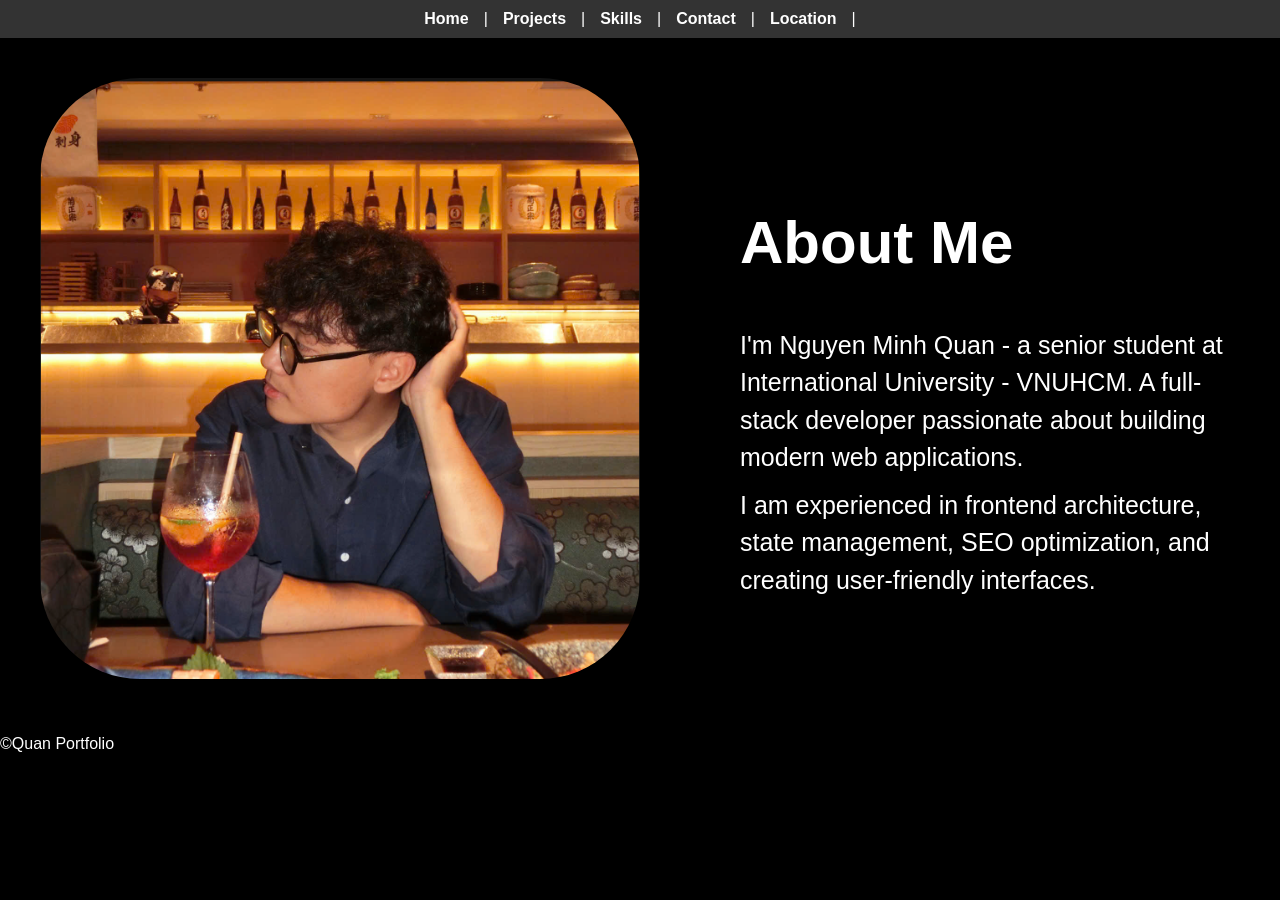
<file: about.html>
<!DOCTYPE html>
<html>
<head>
  <title>About</title>
  <link rel="stylesheet" href="assets/css/styles.css">
</head>
<body class="about-page">
  <header>
    <nav>
      <a href="index.html">Home</a> |
      <a href="projects.html">Projects</a> |
      <a href="skills.html">Skills</a> |
      <a href="contact.html">Contact</a> |
      <a href="location.html">Location</a> |
    </nav>
  </header>

  <main>
    <section class="about-section">
      <img src="assets/css/img/aboutme.png" alt="About Me" class="about-img">
      <article class="about-text">
        <h1>About Me</h1>
        <p>I'm Nguyen Minh Quan - a senior student at International University - VNUHCM. A full-stack developer passionate about building modern web applications.</p>
        <p>I am experienced in frontend architecture, state management, SEO optimization, and creating user-friendly interfaces.
      </article>
    </section>
  </main>




  <footer>
    <p>&copy;Quan Portfolio</p>
  </footer>
</body>

</html>
</file>
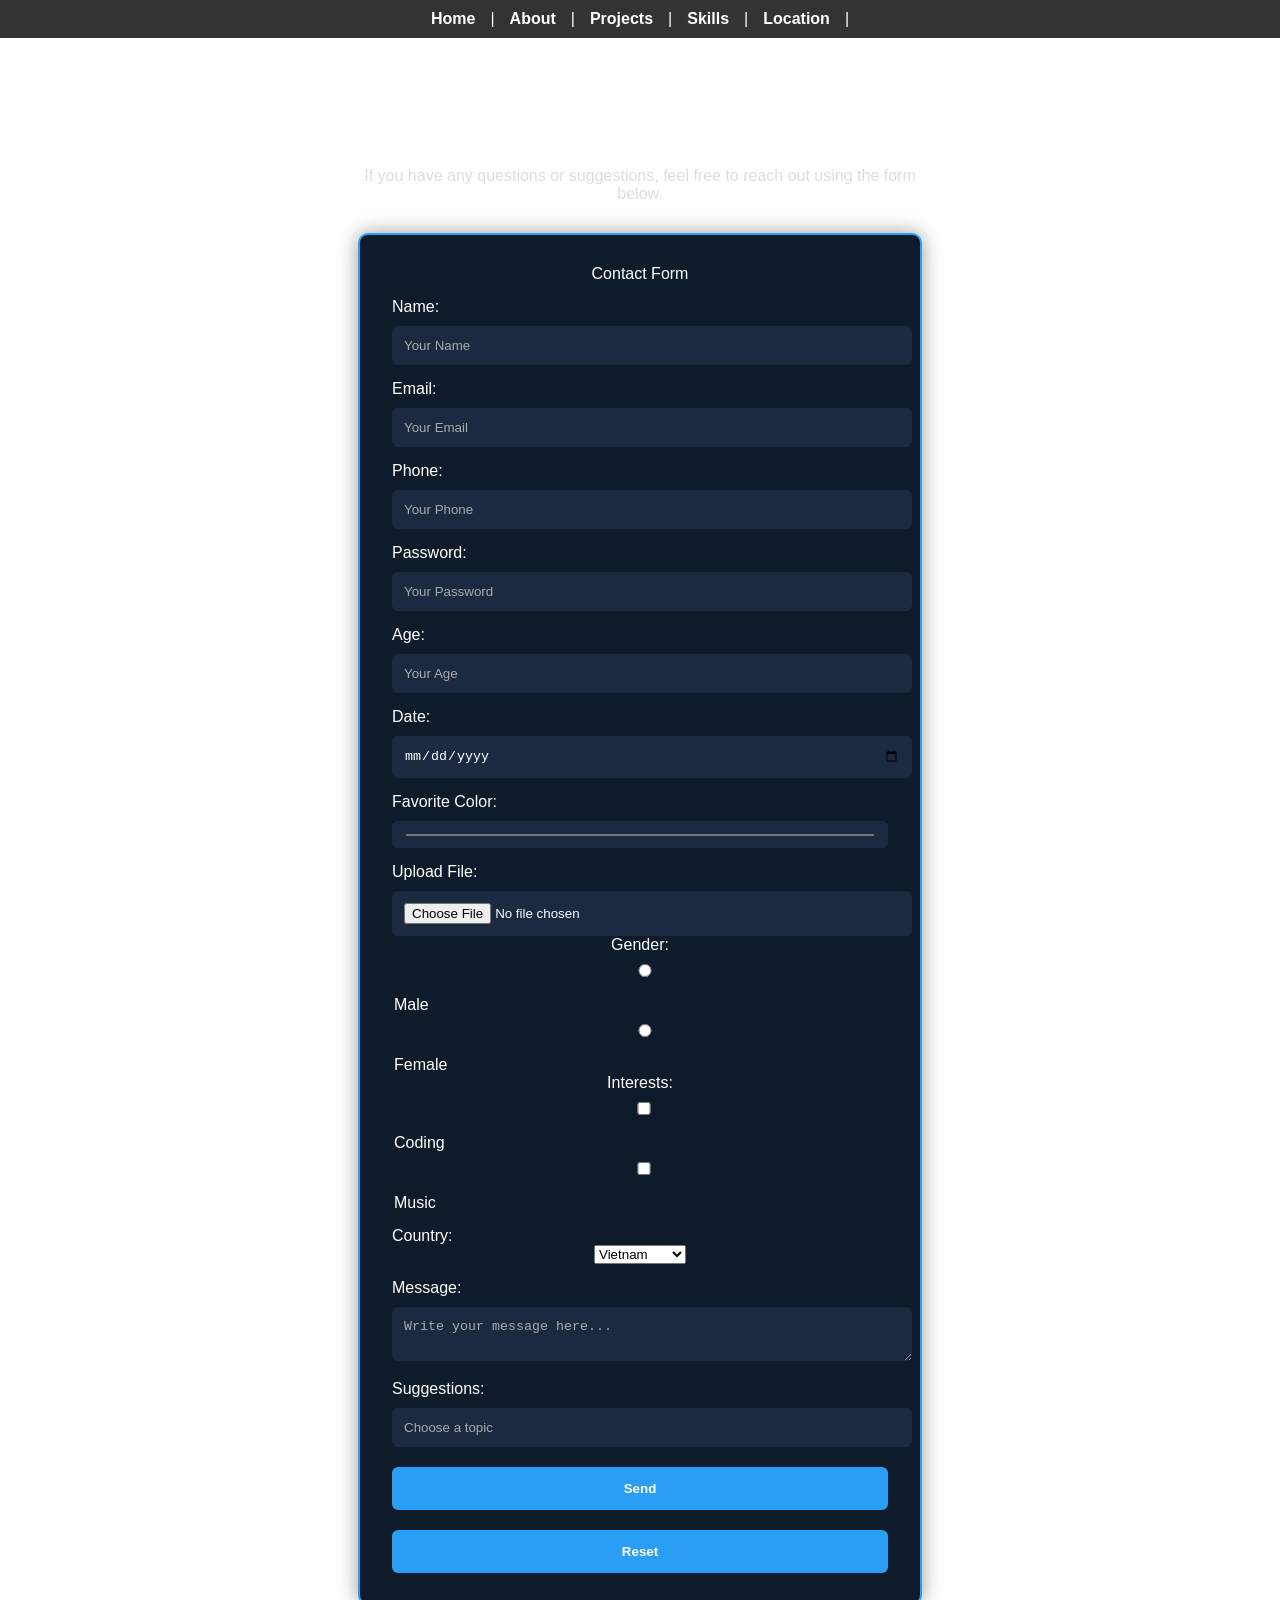
<file: contact.html>
<!DOCTYPE html>
<html>
<head>
  <title>Contact</title>
  <link rel="stylesheet" href="assets/css/styles.css">
</head>
<body class="contact-page">
  <header>
  <nav>
      <a href="index.html">Home</a> |
      <a href="about.html">About</a> |
      <a href="projects.html">Projects</a> |
      <a href="skills.html">Skills</a> |
      <a href="location.html">Location</a> |
    </ul>
  </nav>
  </header>

  <main>
  <section class="contact-section">
    <h1>Contact Me</h1>
    <p>If you have any questions or suggestions, feel free to reach out using the form below.</p>
    <form class="contact-form" method="post" action="#">
      <fieldset>
        <legend>Contact Form</legend>

        <label for="name">Name:</label>
        <input type="text" id="name" name="name" placeholder="Your Name" required>

        <label for="email">Email:</label>
        <input type="email" id="email" name="email" placeholder="Your Email" required>

        <label for="phone">Phone:</label>
        <input type="tel" id="phone" name="phone" pattern="[0-9]{10}" placeholder="Your Phone" required>

        <label for="password">Password:</label>
        <input type="password" id="password" name="password" placeholder="Your Password" required>

        <label for="age">Age:</label>
        <input type="number" id="age" name="age" min="18" max="99" placeholder="Your Age">

        <label for="date">Date:</label>
        <input type="date" id="date" name="date">

        <label for="color">Favorite Color:</label>
        <input type="color" id="color" name="color">

        <label for="file">Upload File:</label>
        <input type="file" id="file" name="file">

        <fieldset>
          <legend>Gender:</legend>
          <input type="radio" id="male" name="gender" value="male">
          <label for="male">Male</label>
          <input type="radio" id="female" name="gender" value="female">
          <label for="female">Female</label>
        </fieldset>

        <fieldset>
          <legend>Interests:</legend>
          <input type="checkbox" id="coding" name="interest" value="coding">
          <label for="coding">Coding</label>
          <input type="checkbox" id="music" name="interest" value="music">
          <label for="music">Music</label>
        </fieldset>

        <label for="country">Country:</label>
        <select id="country" name="country">
          <optgroup label="Asia">
            <option>Vietnam</option>
            <option>Japan</option>
          </optgroup>
          <optgroup label="Europe">
            <option>France</option>
            <option>Germany</option>
          </optgroup>
        </select>

        <label for="message">Message:</label>
        <textarea id="message" name="message" placeholder="Write your message here..."></textarea>

        <label for="suggestions">Suggestions:</label>
        <input list="topics" id="suggestions" name="suggestions" placeholder="Choose a topic">
        <datalist id="topics">
          <option value="Web Development">
          <option value="AI">
          <option value="Design">
        </datalist>

        <input type="hidden" name="hiddenField" value="secret">

        <input type="submit" value="Send">
        <input type="reset" value="Reset">
      </fieldset>
    </form>
  </section>
</main>


  
</body>

</html>
</file>
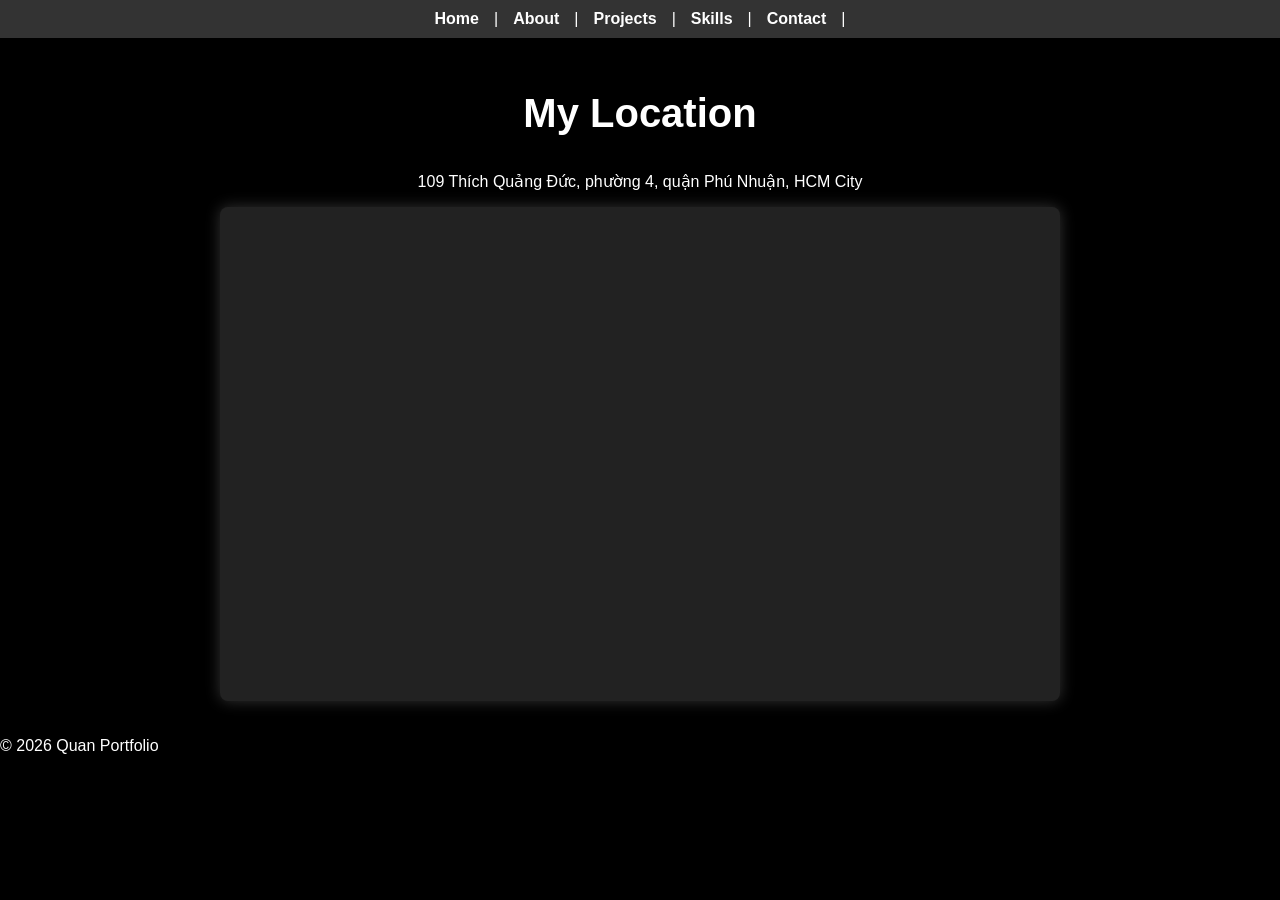
<file: location.html>
<!DOCTYPE html>
<html>
<head>
  <title>Map</title>
  <link rel="stylesheet" href="assets/css/styles.css">
</head>
<body class="location-page">
 <header>
  <nav>
      <a href="index.html">Home</a> |
      <a href="about.html">About</a> |
      <a href="projects.html">Projects</a> |
      <a href="skills.html">Skills</a> |
      <a href="contact.html">Contact</a> |
    </ul>
  </nav>
  </header>

  <main>
    <section class="location-section">
      <h1>My Location</h1>
      <p>109 Thích Quảng Đức, phường 4, quận Phú Nhuận, HCM City</p>
      <div class="location-map">
        <iframe 
          src="https://www.google.com/maps/embed?pb=!1m18!1m12!1m3!1d3919.123456789!2d106.6789!3d10.7999!2m3!1f0!2f0!3f0!3m2!1i1024!2i768!4f13.1!3m3!1m2!1s0x317529abcd12345%3A0x9876543210abcdef!2s109%20Th%C3%ADch%20Qu%E1%BA%A3ng%20%C4%90%E1%BB%A9c%2C%20Ph%C3%BA%20Nhu%E1%BA%ADn%2C%20H%E1%BB%93%20Ch%C3%AD%20Minh!5e0!3m2!1sen!2s!4v1700000000000!5m2!1sen!2s" 
          allowfullscreen="" 
          loading="lazy">
        </iframe>
      </div>
    </section>
  </main>



  <footer>
    <p>&copy; 2026 Quan Portfolio</p>
  </footer>
</body>

</html>
</file>
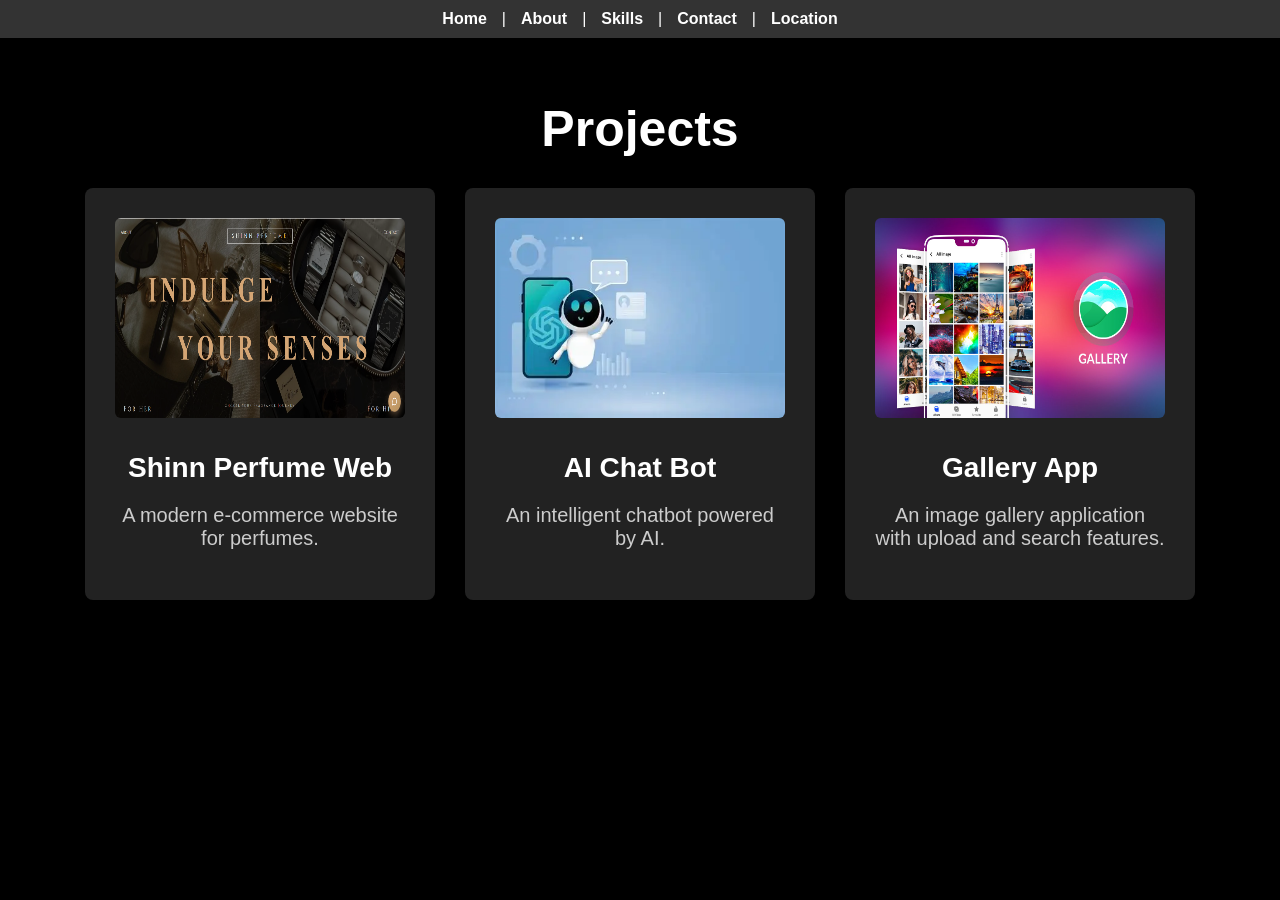
<file: projects.html>
<!DOCTYPE html>
<html>
<head>
  <title>Projects</title>
  <link rel="stylesheet" href="assets/css/styles.css">
</head>
<body class="projects-page">
  <header>
    <nav>
      <a href="index.html">Home</a> |
      <a href="about.html">About</a> |
      <a href="skills.html">Skills</a> |
      <a href="contact.html">Contact</a> |
      <a href="location.html">Location</a>
    </nav>
  </header>


  <main>
    <section class="projects-section">
      <h1>Projects</h1>
      <div class="projects-grid">
        <div class="project-box">
          <img src="assets/css/img/project1.png" alt="Shinn Perfume Web">
          <h2>Shinn Perfume Web</h2>
          <p>A modern e-commerce website for perfumes.</p>
        </div>
        <div class="project-box">
          <img src="assets/css/img/project2.png" alt="AI Chat Bot">
          <h2>AI Chat Bot</h2>
          <p>An intelligent chatbot powered by AI.</p>
        </div>
        <div class="project-box">
          <img src="assets/css/img/project3.png" alt="Gallery App">
          <h2>Gallery App</h2>
          <p>An image gallery application with upload and search features.</p>
        </div>
      </div>
    </section>
  </main>

 
</body>

</html>
</file>
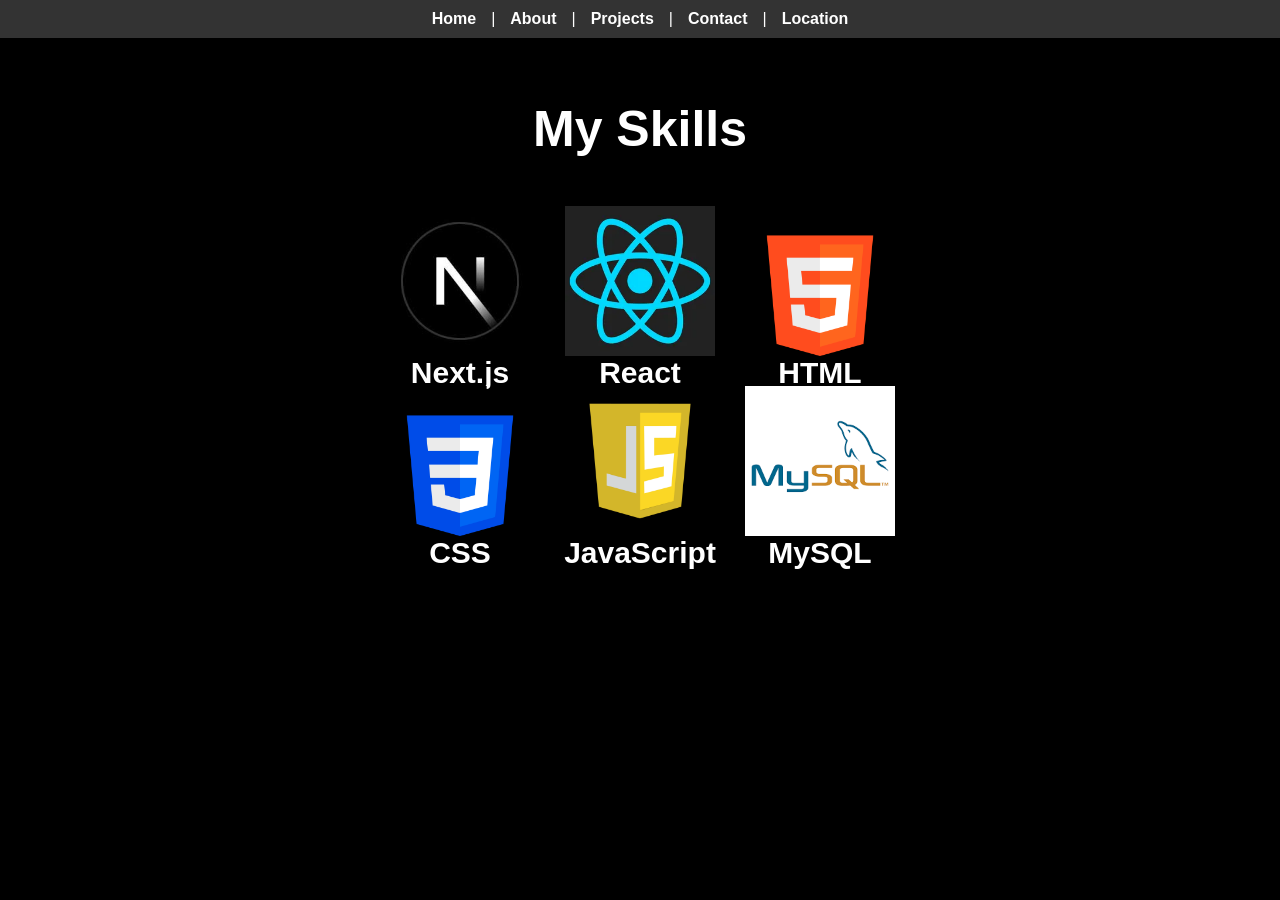
<file: Skills.html>
<!DOCTYPE html>
<html>
<head>
  <title>Gallery</title>
  <link rel="stylesheet" href="assets/css/styles.css">
</head>
<body class="skills-page">
  <header>
    <nav>
      <a href="index.html">Home</a> |
      <a href="about.html">About</a> |
      <a href="projects.html">Projects</a> |
      <a href="contact.html">Contact</a> |
      <a href="location.html">Location</a>
    </nav>
  </header>

  <main>
    <section class="skills-section">
      <h1>My Skills</h1>
      <div class="skills-grid">
      <div class="skill-box">
        <img src="assets/css/img/nextjs.png" alt="Next.js">
        <span>Next.js</span>
      </div>
      <div class="skill-box">
        <img src="assets/css/img/react.png" alt="React">
        <span>React</span>
      </div>
      <div class="skill-box">
        <img src="assets/css/img/html.png" alt="HTML">
        <span>HTML</span>
      </div>
      <div class="skill-box">
        <img src="assets/css/img/css.png" alt="CSS">
        <span>CSS</span>
      </div>
      <div class="skill-box">
        <img src="assets/css/img/javascript.png" alt="JavaScript">
        <span>JavaScript</span>
      </div>
      <div class="skill-box">
        <img src="assets/css/img/mysql.png" alt="MySQL">
        <span>MySQL</span>
      </div>
    </div>



</body>

</html>
</file>
<file: assets/css/styles.css>
/*Home*/
body.home-page {
  margin: 0;
  font-family: Arial, sans-serif;
  background-color: black;
  color: var(--text-color);
  height: 750px;
  display: flex;
  flex-direction: column;
  align-items: center;  
  justify-content: center; 
  text-align: center;
}

.home-page h1 {
  font-size: 100px;
  margin: 10px 0;
  color: white;
  font-weight: bolder;
  
}

.home-page h2 {
  font-size: 50px;
  margin: 10px 0 30px 0;
  color: rgb(143, 139, 139);
  font-weight: 100;
}

.menu-grid {
  display: grid;
  grid-template-columns: repeat(3, 150px);
  gap: 20px;
}

.menu-item {
  color: aqua;
  padding: 20px;
  border-radius: 8px;
  text-decoration: none;
  font-weight: bold;
  font-size: 25px;
  text-align: center;
  transition: background-color 0.3s, transform 0.2s;
}

.menu-item:hover,
.menu-item:focus {
  transform: scale(1.5);
  outline: none;
}

/*About*/
.about-page {
  margin: 0;
  font-family: Arial, sans-serif;
  background-color: black;   
  color: white;              
  min-height: 100vh;
  display: flex;
  flex-direction: column;
}

.about-section {
  flex: 1;
  display: flex;
  align-items: center;      
  justify-content: center;   
  gap: 100px;                
  padding: 40px;
}

.about-img {
  max-width: 600px;          
  border-radius: 100px;
}

.about-text {
  max-width: 500px;
  text-align: left;
}

.about-text h1 {
  font-size: 60px;
  margin-bottom: 50px;
  font-weight: bold;
}

.about-text p {
  margin: 10px 0;
  line-height: 1.5;
  font-size: 25px;
}

header {
  background-color: #333;
  padding: 10px;
}

header nav {
  display: flex;
  justify-content: center;  
  gap: 15px;                
}

header nav a {
  color: white;
  text-decoration: none;
  font-weight: bold;
}

header nav a:hover {
  text-decoration: underline;
  color: aqua;
}


@media (max-width: 768px) {
  .about-section {
    flex-direction: column;   
    text-align: center;
  }

  .about-img {
    max-width: 250px;
  }

  .about-text {
    text-align: center;
  }
}

/*Skills*/
.skills-page {
  margin: 0;
  font-family: Arial, sans-serif;
  background-color: black;
  color: white;
  min-height: 100vh;
  display: flex;
  flex-direction: column;
}

.skills-section {
  flex: 1;
  display: flex;
  flex-direction: column;
  align-items: center;     
  justify-content: center; 
  text-align: center;
  padding: 20px;
}

.skills-section h1 {
  font-size: 50px;
  margin-bottom: 80px;
  font-weight: bold;
  text-align: center;      
}

.skills-grid {
  display: grid;
  grid-template-columns: repeat(3, 120px); 
  gap: 60px;
  justify-content: center; 
}

.skill-box {
  color: white;
  font-weight: bold;
  display: flex;
  flex-direction: column;   
  align-items: center;      
  justify-content: center;
  height: 120px;
  width: 120px;
  border-radius: 8px;
  transition: background-color 0.3s, transform 0.2s;
}

.skill-box img {
  max-width: 150px;
  margin-bottom: 0px;
}

.skill-box span {
  font-size: 30px;
}

.skill-box:hover{
  transform: scale(1.05);
  outline: none;
}

@media (max-width: 768px) {
  .skills-grid {
    grid-template-columns: repeat(2, 120px);
  }
}

@media (max-width: 480px) {
  .skills-grid {
    grid-template-columns: 1fr;
  }
}

/*Projects*/
.projects-page {
  margin: 0;
  font-family: Arial, sans-serif;
  background-color: black;
  color: white;
  min-height: 100vh;
  display: flex;
  flex-direction: column;
}

.projects-section {
  flex: 1;
  display: flex;
  flex-direction: column;
  align-items: center;    
  justify-content: center;
  text-align: center;
  padding: 20px;
}

.projects-section h1 {
  font-size: 50px;
  margin-bottom: 30px;
  font-weight: bold;
}

.projects-grid {
  display: grid;
  grid-template-columns: repeat(3, 350px);
  gap: 30px;
  justify-content: center;
}

.project-box {
  background-color: #222;
  border-radius: 8px;
  padding: 30px;
  text-align: center;
  transition: transform 0.2s, background-color 0.3s;
}

.project-box img {
  max-width: 100%;
  height: 200px;
  object-fit: fill;
  border-radius: 6px;
  margin-bottom: 20px;
}

.project-box h2 {
  font-size: 28px;
  margin: 10px;
}

.project-box p {
  font-size: 20px;
  color: #ccc;
}

.project-box:hover {
  background-color: #333;
  transform: scale(1.05);
}

@media (max-width: 900px) {
  .projects-grid {
    grid-template-columns: repeat(2, 1fr);
  }
}

@media (max-width: 600px) {
  .projects-grid {
    grid-template-columns: 1fr;
  }
}

/* Contact Page */
.contact-page {
  margin: 0;
  font-family: Arial, sans-serif;
  background: linear-gradient(135deg, black);
  color: white;
  min-height: 100vh;
  display: flex;
  flex-direction: column;
}

.contact-section {
  flex: 1;
  display: flex;
  flex-direction: column;
  align-items: center;    
  justify-content: center;   
  text-align: center;
  padding: 20px;
}

.contact-section h1 {
  font-size: 40px;
  margin-bottom: 15px;
  font-weight: bold;
}

.contact-section p {
  max-width: 600px;
  margin-bottom: 30px;
  color: #ddd;
}

.contact-form {
  background-color: #0d1b2a;   
  border: 2px solid #2a9df4;   
  border-radius: 10px;
  padding: 30px;
  width: 100%;
  max-width: 500px;
  text-align: center;
  box-shadow: 0 0 20px rgba(0,0,0,0.4);
}

.contact-form fieldset {
  border: none;
  padding: 0;
}

.contact-form label {
  display: block;
  margin-top: 15px;
  color: #fff;
  text-align: left;
}

.contact-form input,
.contact-form textarea {
  width: 100%;
  padding: 12px;
  margin-top: 10px;
  border-radius: 6px;
  border: none;
  background-color: #1b2a41;
  color: #fff;
}

.contact-form input::placeholder,
.contact-form textarea::placeholder {
  color: #aaa;
}

.contact-form input[type="submit"],
.contact-form input[type="reset"] {
  width: 100%;
  margin-top: 20px;
  cursor: pointer;
  background-color: #2a9df4;
  color: #fff;
  border: none;
  padding: 14px;
  border-radius: 6px;
  font-weight: bold;
  transition: background-color 0.3s, transform 0.2s;
}

.contact-form input[type="submit"]:hover,
.contact-form input[type="reset"]:hover {
  background-color: #1f7ac9;
  transform: scale(1.05);
}

/* Responsive */
@media (max-width: 600px) {
  .contact-form {
    padding: 20px;
  }
}

/* Location Page */
.location-page {
  margin: 0;
  font-family: Arial, sans-serif;
  background-color: black;
  color: white;
  min-height: 100vh;
  display: flex;
  flex-direction: column;
}

.location-section {
  flex: 1;
  display: flex;
  flex-direction: column;
  align-items: center;    
  justify-content: center; 
  text-align: center;
  padding: 20px;
}

.location-section h1 {
  font-size: 40px;
  margin-bottom: 20px;
  font-weight: bold;
}

.location-map {
  background-color: #222;
  border-radius: 8px;
  padding: 20px;
  box-shadow: 0 0 15px rgba(255,255,255,0.2);
  max-width: 800px;
  width: 100%;
}

.location-map iframe {
  width: 100%;
  height: 450px;
  border: none;
  border-radius: 6px;
}

/* Responsive */
@media (max-width: 600px) {
  .location-map iframe {
    height: 300px;
  }
}
</file>
